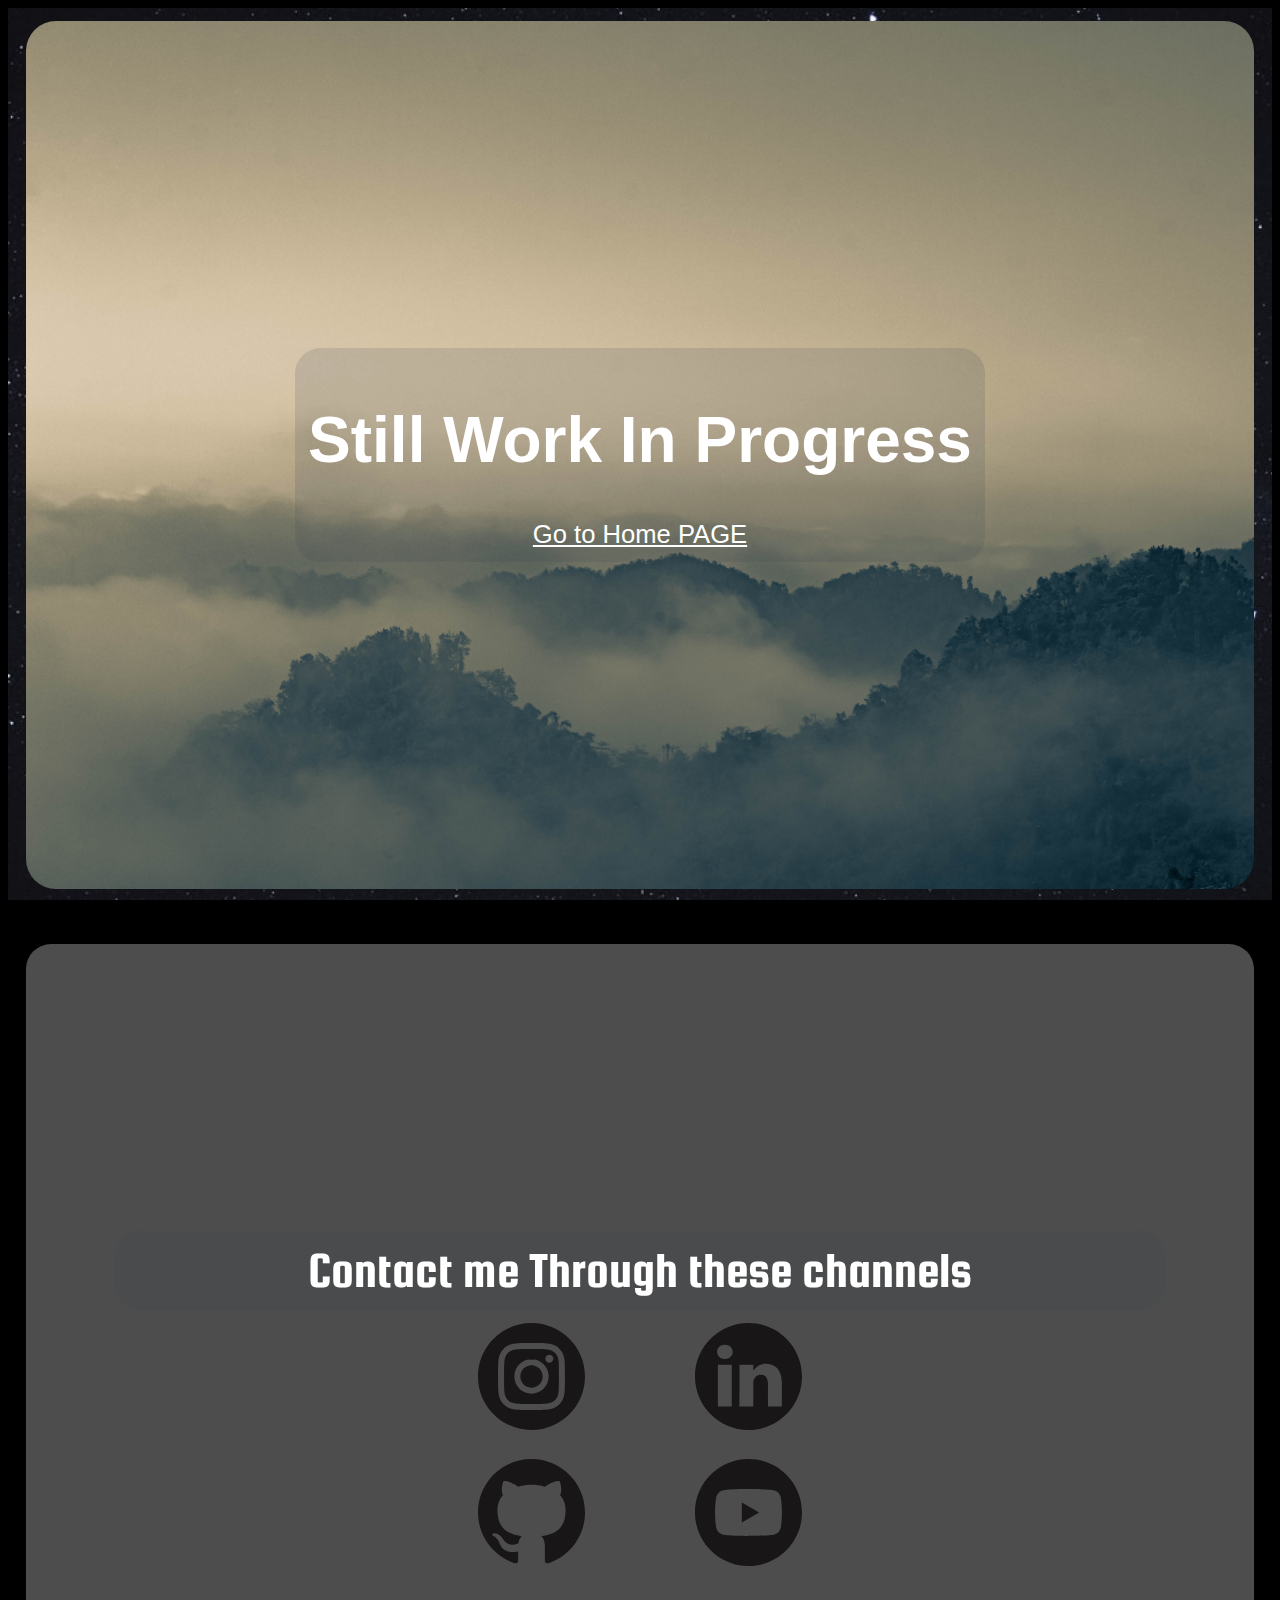
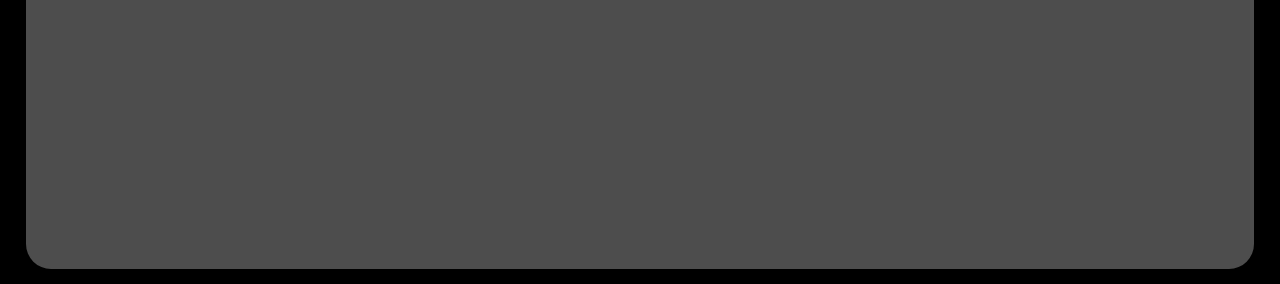
<file: todo.html>
<!DOCTYPE html>
<html lang="en">

<head>
    <meta charset="UTF-8">
    <meta http-equiv="X-UA-Compatible" content="IE=edge">
    <meta name="viewport" content="width=device-width, initial-scale=1.0">
    <link rel="stylesheet" href="static/css/main.css">
    <link rel="preconnect" href="https://fonts.gstatic.com">
    <link href="https://fonts.googleapis.com/css2?family=Carter+One&family=Fredoka+One&family=Roboto:ital,wght@1,300&family=Squada+One&display=swap" rel="stylesheet">
    <title>To DO</title>
</head>

<body>
    <div id="section1">
        <div id="Title">
            <h1>
                Still Work In Progress
            </h1>
            <div id="small"><a href="./index.html">Go to Home PAGE</a></div>
        </div>

    </div>
    <br>
    <br>

    <div id="section4">
        <div id="aboutTitle">
            Contact me Through these channels
        </div>
        <div id="row">
            <div id="col1">
                <div>
                    <a href="https://www.instagram.com/yash_tripathi02/"> <img src="static/img/insta.svg" id="imgWraper1" alt="instagram" /></a>
                </div>
                <div>
                    <a href="https://github.com/DrKakku"> <img src="static/img/github.svg" id="imgWraper1" alt="Github link" /></a>
                </div>
            </div>
            <div id="col2">
                <div>
                    <a href="https://www.linkedin.com/in/yash-tripathi-7272b4136/"> <img id="imgWraper2" src="static/img/linkedin.svg" alt="Linkedin Link" /></a>
                </div>
                <div>
                    <a href="https://www.youtube.com/channel/UCL_-O7GvTr2wv01wvS1Xuow"><img id="imgWraper2" src="static/img/Youtube.svg" alt="Youtube Link" /></a>
                </div>
            </div>
        </div>
    </div>



</body>

</html>
</file>
<file: static/css/main.css>
html {
    background-color: black;
}

body {
    color: white;
    font-family: 'Trebuchet MS', 'Lucida Sans Unicode', 'Lucida Grande', 'Lucida Sans', Arial, sans-serif;
    background-image: url("../img/bodyBG.jpg");
    background-color: rgba(0, 0, 0, .1);
    background-repeat: no-repeat;
    background-attachment: fixed;
    background-size: cover;
    text-align: center;
    display: flex;
    flex-wrap: wrap;
    align-items: center;
    flex-direction: column;
}

div#section1 {
    width: 95vw;
    height: 95vh;
    background-image: url("../img/baground1.jpg");
    background-color: rgba(0, 0, 0, .1);
    background-repeat: no-repeat;
    background-attachment: fixed;
    background-size: cover;
    margin: 1vw;
}

div#section1,
#profile1,
#Title {
    display: flex;
    flex-direction: row;
    align-items: center;
    flex-wrap: wrap;
    justify-content: space-around;
    border-radius: 30px;
}

div#section1 {
    padding: .5vw;
}

#profile1,
img {
    max-width: 49%;
    width: 85vw;
    border-radius: 30px;
}

div #Title,
#small {
    font-size: 2.5vw;
    flex-direction: column;
}

div #small {
    font-size: 2vw;
}

div#section2 {
    width: 96vw;
    height: 98vh;
    display: flex;
    justify-content: center;
    flex-wrap: nowrap;
    align-items: center;
    background-image: url("../img/Profile-4.JPG");
    background-color: rgba(0, 0, 0, .1);
    background-repeat: no-repeat;
    background-attachment: fixed;
    background-size: cover;
    border-radius: 25px;
    margin: .5vw;
}

div#section2,
#moto {
    font-size: 4vw;
}

div#moto {
    padding: 5vw;
    font-size: xx-large;
}

div#section3 {
    width: 95vw;
    height: 100vh;
    padding: 1vw;
    margin: 1vw;
    display: flex;
    justify-content: center;
    flex-direction: column;
    background-image: url("../img/bg3.jpg");
    background-color: rgba(0, 0, 0, .3);
    background-repeat: no-repeat;
    background-attachment: fixed;
    background-size: cover;
    border-radius: 25px;
}

div#aboutTitle {
    font-family: 'Squada One', cursive;
    font-size: 4vw;
    padding-left: 5vw;
    padding-right: 5vw;
    margin-left: 6vw;
    margin-right: 6vw;
    display: flex;
    flex-direction: row;
    align-items: center;
    flex-wrap: wrap;
    justify-content: space-around;
}

div#about {
    padding-left: 5vw;
    padding-right: 5vw;
    margin-left: 6vw;
    margin-right: 6vw;
    font-family: 'Squada One', cursive;
    font-size: 3vw;
    font-stretch: wider;
    display: flex;
    flex-direction: row;
    align-items: center;
    flex-wrap: wrap;
    justify-content: space-around;
}

div#section3 {
    background-color: rgba(20, 12, 60, 0.87);
}

div#section4 {
    width: 94vw;
    height: 100vh;
    padding: 1vw;
    margin: .5vw;
    display: flex;
    flex-direction: column;
    justify-content: center;
    /* background-image: url("./Profile-3.jpg"); */
    background-color: rgba(255, 255, 255, .3);
    background-repeat: no-repeat;
    background-attachment: fixed;
    background-size: cover;
    border-radius: 25px;
}

#row {
    display: flex;
    flex-direction: row;
    justify-content: center;
}

#col1,
#col2 {
    display: flex;
    flex-direction: column;
}

img#imgWraper1,
img#imgWraper2 {
    width: 15vw;
    margin: 1vw;
}

a {
    color: white;
}

a:hover {
    font-size: 140%;
    color: chocolate;
}

div#Title,
#moto,
#about,
#aboutTitle {
    background-color: rgba(56, 64, 80, 0.15);
    padding: 1vw;
    border-radius: 2vw;
    border: 0px solid black;
}
</file>
